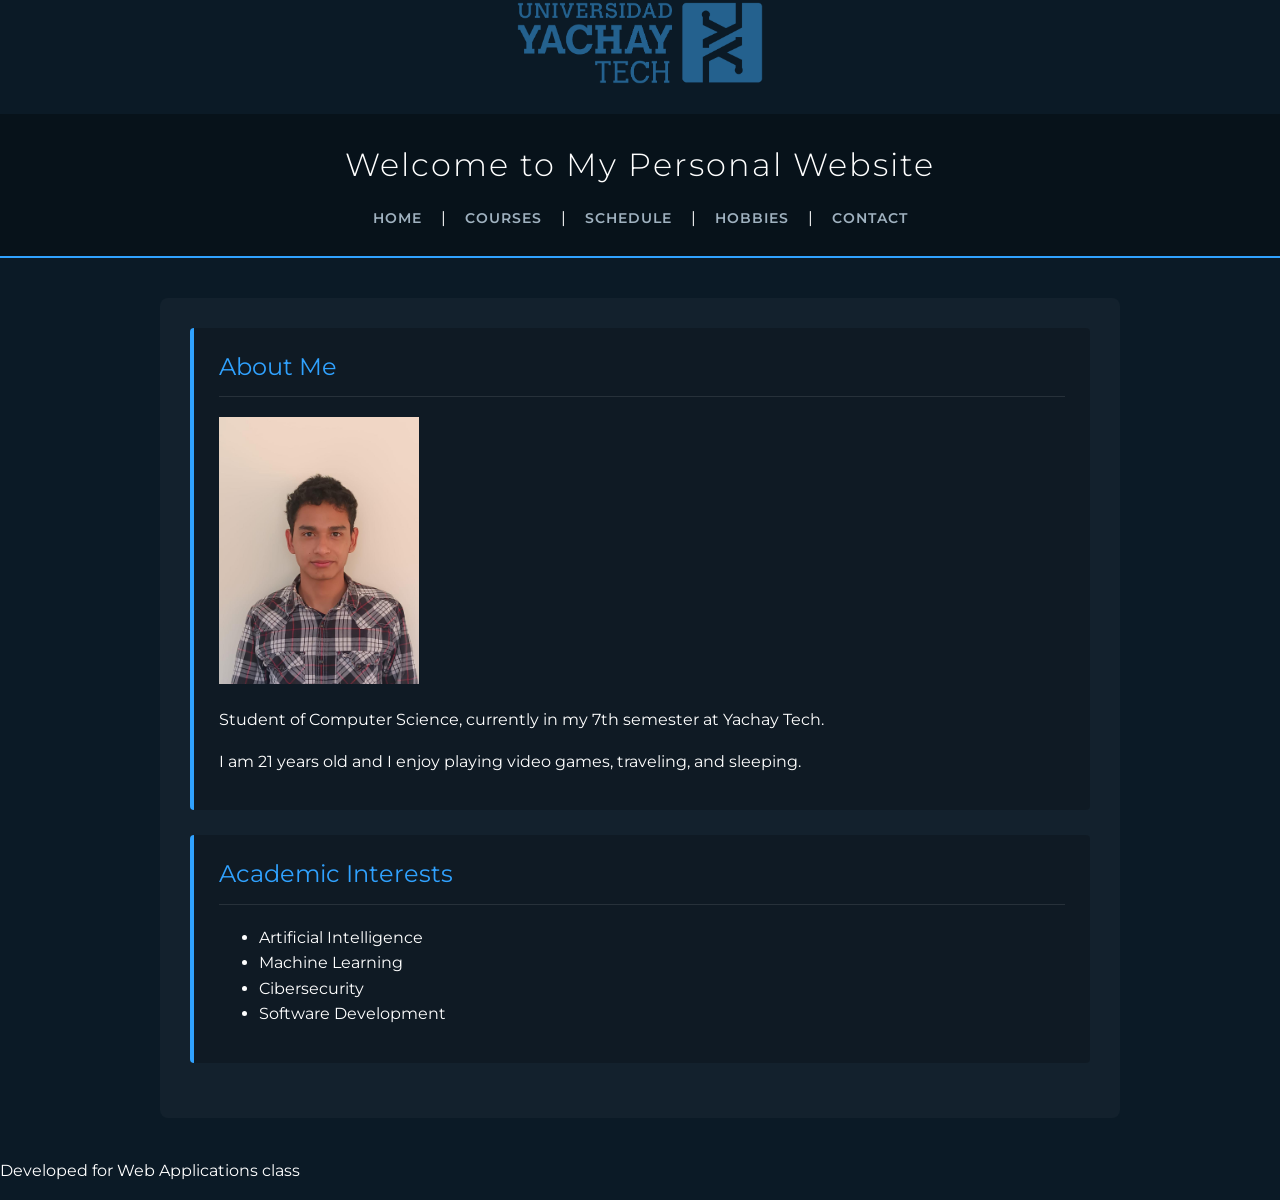
<file: index.html>
<!DOCTYPE html>
<html lang="en">

<head>
    <title>Home - My Website</title>
    <link rel="stylesheet" href="css/global.css">
    <link rel="stylesheet" href="css/layout.css">

</head>

<body>
    <!-- Logo de la Universidad -->
    <div style="text-align: center; margin-bottom: 20px;">
        <img src="images/Logo-YT-Azul-Transparencia.png" alt="Logo de Yachay Tech"
            style="max-width: 250px; height: auto;">
    </div>

    <header>
        <h1>Welcome to My Personal Website</h1>
        <nav>
            <a href="index.html">Home</a> |
            <a href="pages/courses.html">Courses</a> |
            <a href="pages/schedule.html">Schedule</a> |
            <a href="pages/hobbies.html">Hobbies</a> |
            <a href="pages/contact.html">Contact</a>
        </nav>
    </header>

    <main>
        <section>
            <h2>About Me</h2>
            <article>
                <img src="images/profile_picture.jpeg" alt="Profile Picture" width="200">
                <p> Student of Computer Science, currently in my 7th semester at Yachay Tech.</p>
                <p> I am 21 years old and I enjoy playing video games, traveling, and sleeping.</p>
            </article>
        </section>

        <section>
            <h2>Academic Interests</h2>
            <ul>
                <li>Artificial Intelligence</li>
                <li>Machine Learning</li>
                <li>Cibersecurity</li>
                <li>Software Development</li>
            </ul>
        </section>

    </main>

    <footer>
        <p>Developed for Web Applications class</p>
    </footer>
</body>

</html>
</file>
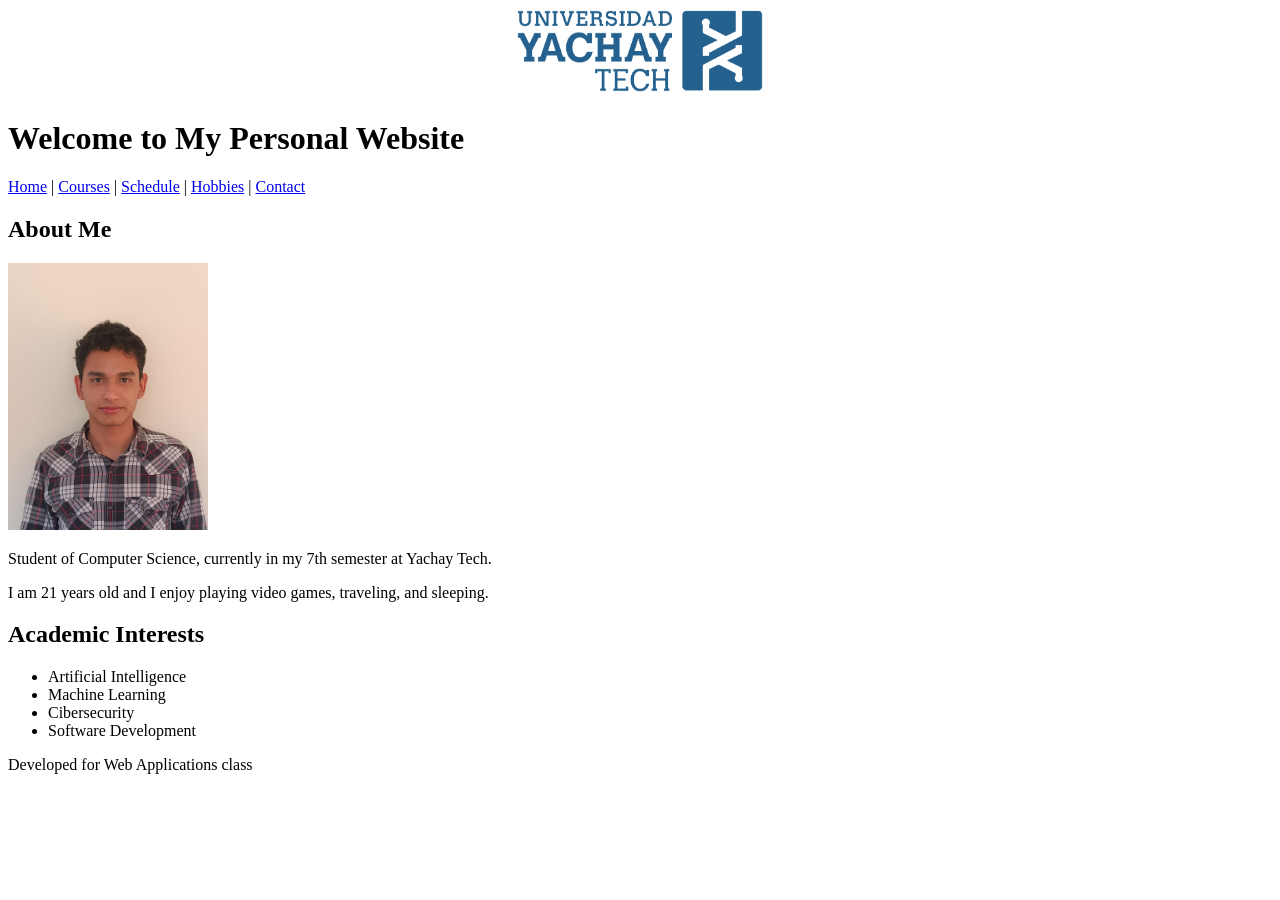
<file: HTML/Workshop_1/index.html>
<!DOCTYPE html>
<html lang="en">

<head>
    <title>Home - My Website</title>

</head>

<body>
    <!-- Logo de la Universidad -->
    <div style="text-align: center; margin-bottom: 20px;">
        <img src="images/Logo-YT-Azul-Transparencia.png" alt="Logo de Yachay Tech"
            style="max-width: 250px; height: auto;">
    </div>

    <header>
        <h1>Welcome to My Personal Website</h1>
        <nav>
            <a href="index.html">Home</a> |
            <a href="pages/courses.html">Courses</a> |
            <a href="pages/schedule.html">Schedule</a> |
            <a href="pages/hobbies.html">Hobbies</a> |
            <a href="pages/contact.html">Contact</a>
        </nav>
    </header>

    <main>
        <section>
            <h2>About Me</h2>
            <article>
                <img src="images/profile_picture.jpeg" alt="Profile Picture" width="200">
                <p> Student of Computer Science, currently in my 7th semester at Yachay Tech.</p>
                <p> I am 21 years old and I enjoy playing video games, traveling, and sleeping.</p>
            </article>
        </section>

        <section>
            <h2>Academic Interests</h2>
            <ul>
                <li>Artificial Intelligence</li>
                <li>Machine Learning</li>
                <li>Cibersecurity</li>
                <li>Software Development</li>
            </ul>
        </section>

    </main>

    <footer>
        <p>Developed for Web Applications class</p>
    </footer>
</body>

</html>
</file>
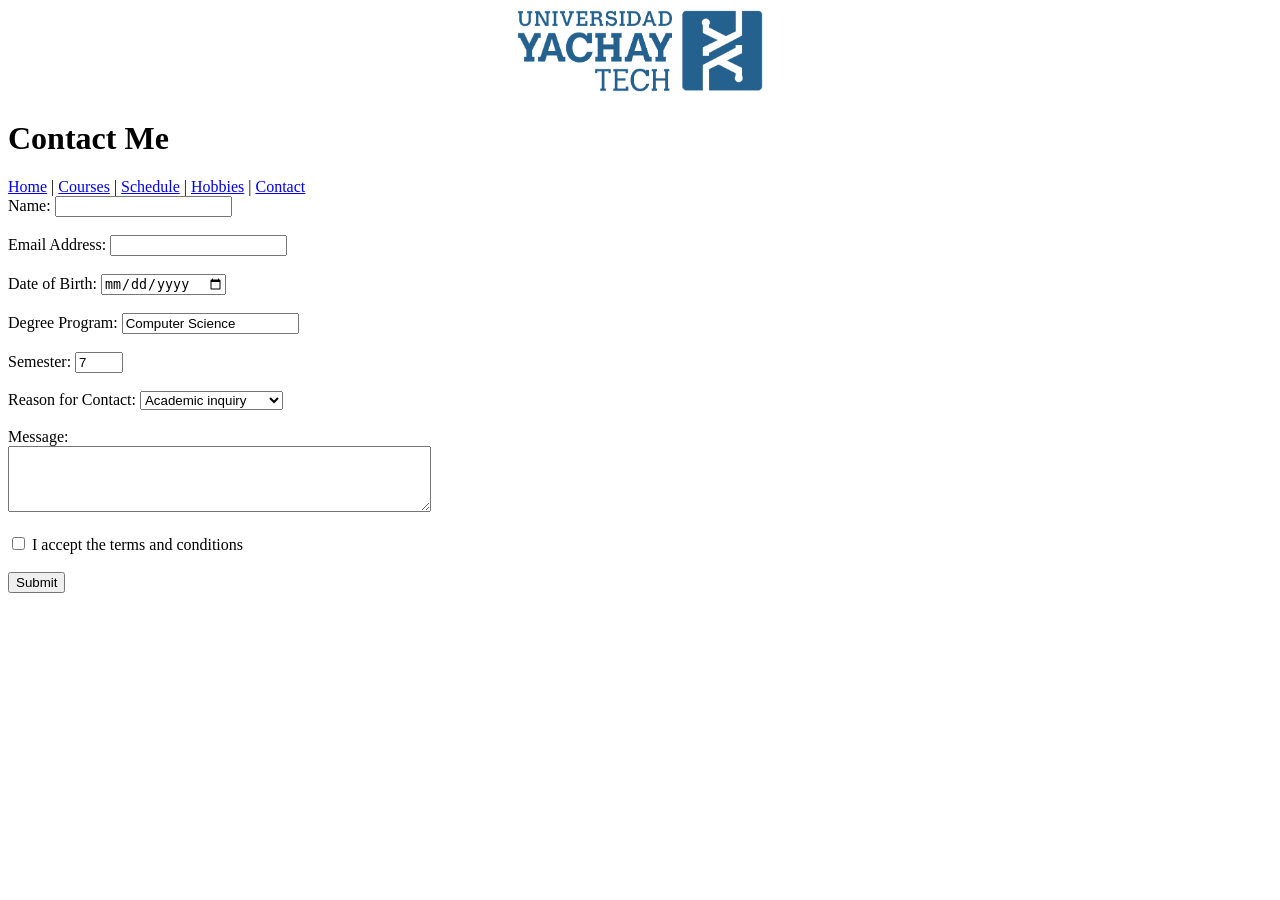
<file: pages/contact.html>
<!DOCTYPE html>
<html>

<head>
    <title>Contact</title>
</head>

<body>
    <!-- Logo de la Universidad -->
    <div style="text-align: center; margin-bottom: 20px;">
        <img src="../images/Logo-YT-Azul-Transparencia.png" alt="Logo de Yachay Tech"
            style="max-width: 250px; height: auto;">
    </div>

    <header>
        <h1>Contact Me</h1>
        <nav>
            <a href="../index.html">Home</a> |
            <a href="courses.html">Courses</a> |
            <a href="schedule.html">Schedule</a> |
            <a href="hobbies.html">Hobbies</a> |
            <a href="contact.html">Contact</a>
        </nav>
    </header>

    <main>
        <form action="#" method="get">
            <label for="name">Name:</label>
            <input type="text" id="name" name="name" required><br><br>

            <label for="email">Email Address:</label>
            <input type="email" id="email" name="email" required><br><br>

            <label for="dob">Date of Birth:</label>
            <input type="date" id="dob" name="dob"><br><br>

            <label for="program">Degree Program:</label>
            <input type="text" id="program" name="program" value="Computer Science"><br><br>

            <label for="semester">Semester:</label>
            <input type="number" id="semester" name="semester" value="7" min="1" max="10"><br><br>

            <label for="reason">Reason for Contact:</label>
            <select id="reason" name="reason">
                <option value="academic">Academic inquiry</option>
                <option value="project">Project collaboration</option>
                <option value="other">Other</option>
            </select><br><br>

            <label for="message">Message:</label><br>
            <textarea id="message" name="message" rows="4" cols="50"></textarea><br><br>

            <input type="checkbox" id="accept" name="accept" required>
            <label for="accept">I accept the terms and conditions</label><br><br>

            <input type="submit" value="Submit">
        </form>
    </main>
</body>

</html>
</file>
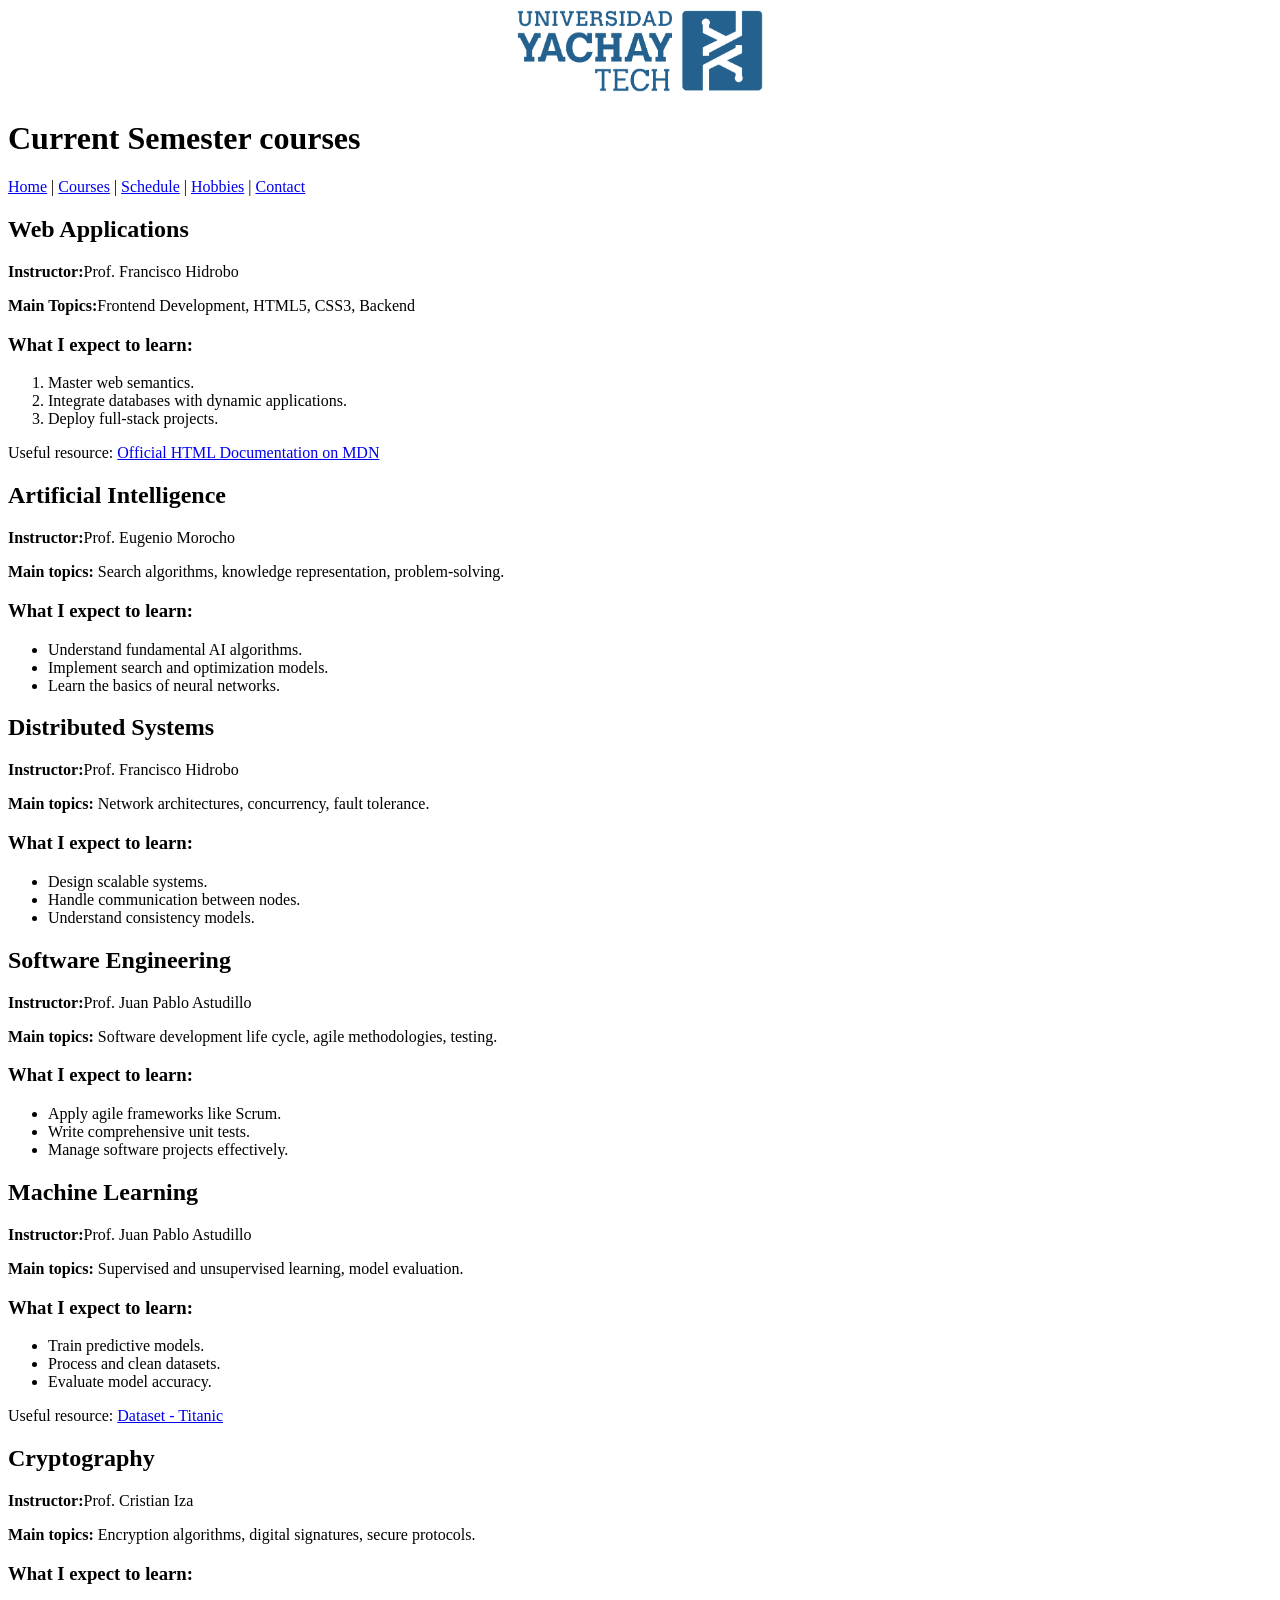
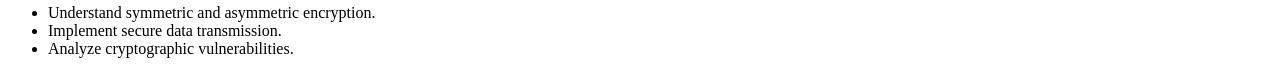
<file: pages/courses.html>
<!DOCTYPE html>
<html lang="en">

<head>
    <title>My Courses</title>
</head>

<body>
    <!-- Logo de la Universidad -->
    <div style="text-align: center; margin-bottom: 20px;">
        <img src="../images/Logo-YT-Azul-Transparencia.png" alt="Logo de Yachay Tech"
            style="max-width: 250px; height: auto;">
    </div>

    <header>
        <h1>Current Semester courses</h1>
        <nav>
            <a href="../index.html">Home</a> |
            <a href="courses.html">Courses</a> |
            <a href="schedule.html">Schedule</a> |
            <a href="hobbies.html">Hobbies</a> |
            <a href="contact.html">Contact</a>
        </nav>
    </header>
    <main>
        <section>
            <h2>Web Applications</h2>
            <p><strong>Instructor:</strong>Prof. Francisco Hidrobo</p>
            <p><strong>Main Topics:</strong>Frontend Development, HTML5, CSS3, Backend</p>
            <h3> What I expect to learn:</h3>
            <ol>
                <li>Master web semantics.</li>
                <li>Integrate databases with dynamic applications.</li>
                <li>Deploy full-stack projects.</li>
            </ol>
            <p>Useful resource: <a href="https://developer.mozilla.org/en-US/docs/Web/HTML" target="_blank">Official
                    HTML Documentation on MDN</a></p>
        </section>

        <section>
            <h2>Artificial Intelligence</h2>
            <p><strong>Instructor:</strong>Prof. Eugenio Morocho</p>
            <p><strong>Main topics:</strong> Search algorithms, knowledge representation, problem-solving.</p>
            <h3>What I expect to learn:</h3>
            <ul>
                <li>Understand fundamental AI algorithms.</li>
                <li>Implement search and optimization models.</li>
                <li>Learn the basics of neural networks.</li>
            </ul>
        </section>

        <section>
            <h2>Distributed Systems</h2>
            <p><strong>Instructor:</strong>Prof. Francisco Hidrobo</p>
            <p><strong>Main topics:</strong> Network architectures, concurrency, fault tolerance.</p>
            <h3>What I expect to learn:</h3>
            <ul>
                <li>Design scalable systems.</li>
                <li>Handle communication between nodes.</li>
                <li>Understand consistency models.</li>
            </ul>
        </section>

        <section>
            <h2>Software Engineering</h2>
            <p><strong>Instructor:</strong>Prof. Juan Pablo Astudillo</p>
            <p><strong>Main topics:</strong> Software development life cycle, agile methodologies, testing.</p>
            <h3>What I expect to learn:</h3>
            <ul>
                <li>Apply agile frameworks like Scrum.</li>
                <li>Write comprehensive unit tests.</li>
                <li>Manage software projects effectively.</li>
            </ul>
        </section>

        <section>
            <h2>Machine Learning</h2>
            <p><strong>Instructor:</strong>Prof. Juan Pablo Astudillo</p>
            <p><strong>Main topics:</strong> Supervised and unsupervised learning, model evaluation.</p>
            <h3>What I expect to learn:</h3>
            <ul>
                <li>Train predictive models.</li>
                <li>Process and clean datasets.</li>
                <li>Evaluate model accuracy.</li>
            </ul>
            <p>Useful resource: <a href="https://www.kaggle.com/competitions/titanic" target="_blank">Dataset -
                    Titanic</a></p>

        </section>

        <section>
            <h2>Cryptography</h2>
            <p><strong>Instructor:</strong>Prof. Cristian Iza</p>
            <p><strong>Main topics:</strong> Encryption algorithms, digital signatures, secure protocols.</p>
            <h3>What I expect to learn:</h3>
            <ul>
                <li>Understand symmetric and asymmetric encryption.</li>
                <li>Implement secure data transmission.</li>
                <li>Analyze cryptographic vulnerabilities.</li>
            </ul>
        </section>

</body>

</html>
</file>
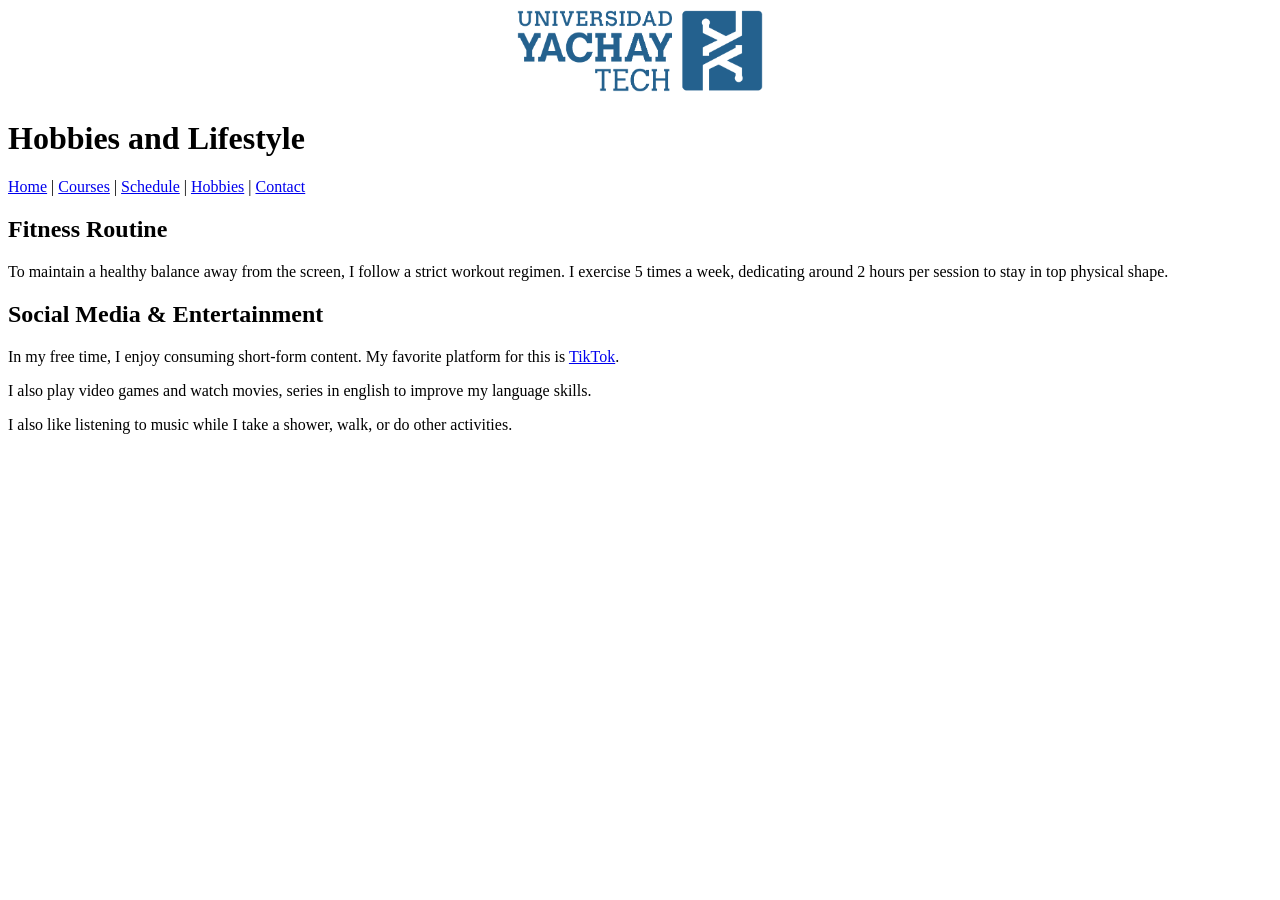
<file: pages/hobbies.html>
<!DOCTYPE html>
<html>

<head>
    <title>Hobbies & Interests</title>
</head>

<body>
    <!-- Logo de la Universidad -->
    <div style="text-align: center; margin-bottom: 20px;">
        <img src="../images/Logo-YT-Azul-Transparencia.png" alt="Logo de Yachay Tech"
            style="max-width: 250px; height: auto;">
    </div>

    <header>
        <h1>Hobbies and Lifestyle</h1>
        <nav>
            <a href="../index.html">Home</a> |
            <a href="courses.html">Courses</a> |
            <a href="schedule.html">Schedule</a> |
            <a href="hobbies.html">Hobbies</a> |
            <a href="contact.html">Contact</a>
        </nav>
    </header>

    <main>
        <section>
            <h2>Fitness Routine</h2>
            <p>To maintain a healthy balance away from the screen, I follow a strict workout regimen. I exercise 5 times
                a week, dedicating around 2 hours per session to stay in top physical shape.</p>
        </section>

        <section>
            <h2>Social Media & Entertainment</h2>
            <p>In my free time, I enjoy consuming short-form content. My favorite platform for this is <a
                    href="https://www.tiktok.com" target="_blank">TikTok</a>.</p>
            <p> I also play video games and watch movies, series in english to improve my language skills.</p>
            <p> I also like listening to music while I take a shower, walk, or do other activities.</p>
        </section>
    </main>
</body>

</html>
</file>
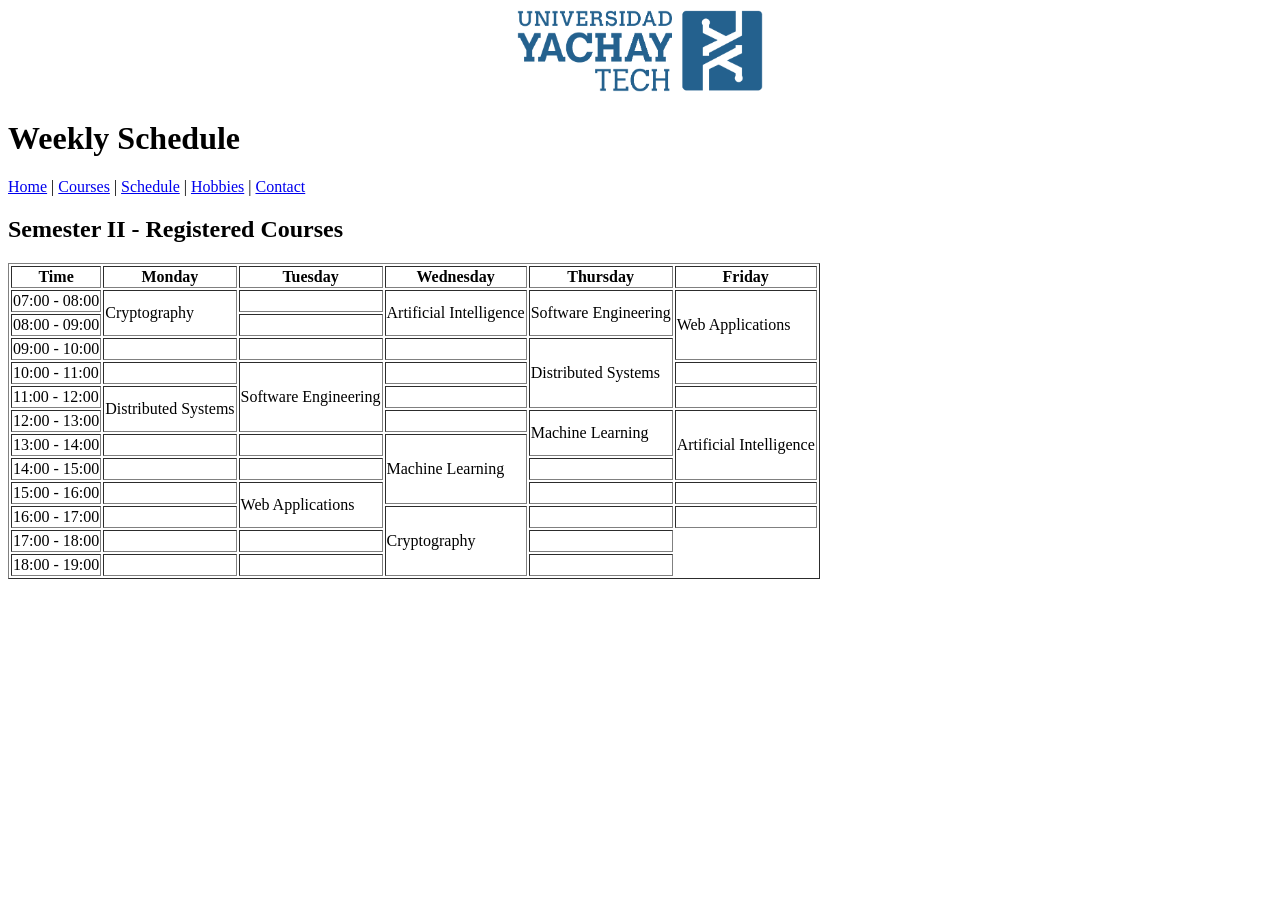
<file: pages/schedule.html>
<!DOCTYPE html>
<html>

<head>
    <title>Class Schedule</title>
</head>

<body>

    <!-- Logo de la Universidad -->
    <div style="text-align: center; margin-bottom: 20px;">
        <img src="../images/Logo-YT-Azul-Transparencia.png" alt="Logo de Yachay Tech"
            style="max-width: 250px; height: auto;">
    </div>

    <header>
        <h1>Weekly Schedule</h1>
        <nav>
            <a href="../index.html">Home</a> |
            <a href="courses.html">Courses</a> |
            <a href="schedule.html">Schedule</a> |
            <a href="hobbies.html">Hobbies</a> |
            <a href="contact.html">Contact</a>
        </nav>
    </header>

    <main>
        <h2>Semester II - Registered Courses</h2>
        <table border="1">
            <tr>
                <th>Time</th>
                <th>Monday</th>
                <th>Tuesday</th>
                <th>Wednesday</th>
                <th>Thursday</th>
                <th>Friday</th>
            </tr>
            <!-- 07:00 -->
            <tr>
                <td>07:00 - 08:00</td>
                <td rowspan="2">Cryptography</td>
                <td></td>
                <td rowspan="2">Artificial Intelligence</td>
                <td rowspan="2">Software Engineering</td>
                <td rowspan="3">Web Applications</td>
            </tr>
            <!-- 08:00 -->
            <tr>
                <td>08:00 - 09:00</td>
                <!-- Lunes ocupado -->
                <td></td>
                <!-- Miércoles, Jueves y Viernes ocupados -->
            </tr>
            <!-- 09:00 -->
            <tr>
                <td>09:00 - 10:00</td>
                <td></td>
                <td></td>
                <td></td>
                <td rowspan="3">Distributed Systems</td>
                <!-- Viernes ocupado -->
            </tr>
            <!-- 10:00 -->
            <tr>
                <td>10:00 - 11:00</td>
                <td></td>
                <td rowspan="3">Software Engineering</td>
                <td></td>
                <!-- Jueves ocupado -->
                <td></td>
            </tr>
            <!-- 11:00 -->
            <tr>
                <td>11:00 - 12:00</td>
                <td rowspan="2">Distributed Systems</td>
                <!-- Martes ocupado -->
                <td></td>
                <!-- Jueves ocupado -->
                <td></td>
            </tr>
            <!-- 12:00 -->
            <tr>
                <td>12:00 - 13:00</td>
                <!-- Lunes ocupado -->
                <!-- Martes ocupado -->
                <td></td>
                <td rowspan="2">Machine Learning</td>
                <td rowspan="3">Artificial Intelligence</td>
            </tr>
            <!-- 13:00 -->
            <tr>
                <td>13:00 - 14:00</td>
                <td></td>
                <td></td>
                <td rowspan="3">Machine Learning</td>
                <!-- Jueves ocupado -->
                <!-- Viernes ocupado -->
            </tr>
            <!-- 14:00 -->
            <tr>
                <td>14:00 - 15:00</td>
                <td></td>
                <td></td>
                <!-- Miércoles ocupado -->
                <td></td>
                <!-- Viernes ocupado -->
            </tr>
            <!-- 15:00 -->
            <tr>
                <td>15:00 - 16:00</td>
                <td></td>
                <td rowspan="2">Web Applications</td>
                <!-- Miércoles ocupado -->
                <td></td>
                <td></td>
            </tr>
            <!-- 16:00 -->
            <tr>
                <td>16:00 - 17:00</td>
                <td></td>
                <!-- Martes ocupado -->
                <td rowspan="3">Cryptography</td>
                <td></td>
                <td></td>
            </tr>
            <!-- 17:00 -->
            <tr>
                <td>17:00 - 18:00</td>
                <td></td>
                <!-- Martes ocupado -->
                <!-- Miércoles ocupado -->
                <td></td>
                <td></td>
            </tr>
            <!-- 18:00 -->
            <tr>
                <td>18:00 - 19:00</td>
                <td></td>
                <!-- Martes ocupado -->
                <!-- Miércoles ocupado -->
                <td></td>
                <td></td>
            </tr>
        </table>
    </main>
</body>

</html>
</file>
<file: css/global.css>
/* Importamos una tipografía moderna desde Google Fonts */
@import url('https://fonts.googleapis.com/css2?family=Montserrat:wght@300;400;600&display=swap');

body {
    font-family: 'Montserrat', sans-serif;
    background-color: #0b1a26;
    /* Fondo azul oscuro de tu imagen */
    color: #ffffff;
    /* Texto blanco */
    line-height: 1.6;
    margin: 0;
    padding: 0;
}

main {
    max-width: 900px;
    margin: 40px auto;
    padding: 30px;
    /* Un fondo ligeramente transparente para que el texto resalte */
    background-color: rgba(255, 255, 255, 0.03);
    border-radius: 8px;
}

header {
    text-align: center;
    background-color: #07121a;
    /* Un tono aún más oscuro para el menú superior */
    padding: 25px 0;
    border-bottom: 2px solid #30a2ff;
    /* Línea decorativa azul brillante */
}

header h1 {
    margin: 0 0 15px 0;
    font-weight: 300;
    letter-spacing: 2px;
}

/* Diseño del menú de navegación */
nav a {
    color: #a0b2c0;
    /* Gris azulado para los enlaces inactivos */
    text-decoration: none;
    font-size: 14px;
    font-weight: 600;
    letter-spacing: 1px;
    text-transform: uppercase;
    /* Letras en mayúscula como en la imagen */
    padding: 0 15px;
    transition: color 0.3s ease;
}

nav a:hover {
    color: #30a2ff;
    /* Acento azul brillante al pasar el ratón */
}

/* Enlaces generales en el texto */
a {
    color: #30a2ff;
    text-decoration: none;
}

a:hover {
    text-decoration: underline;
}
</file>
<file: css/layout.css>
section {
    background-color: rgba(0, 0, 0, 0.2);
    /* Fondo sutil para las tarjetas */
    border-left: 4px solid #30a2ff;
    /* Línea lateral azul brillante */
    padding: 20px 25px;
    margin-bottom: 25px;
    border-radius: 4px;
}

section h2 {
    color: #30a2ff;
    font-weight: 400;
    margin-top: 0;
    border-bottom: 1px solid rgba(255, 255, 255, 0.1);
    padding-bottom: 10px;
}

/* Adaptación de la tabla de horario */
table {
    width: 100%;
    border-collapse: collapse;
    margin-top: 20px;
}

th,
td {
    border: 1px solid rgba(255, 255, 255, 0.1);
    padding: 12px;
    text-align: center;
}

th {
    background-color: #07121a;
    color: #30a2ff;
    text-transform: uppercase;
    font-size: 14px;
}

td[rowspan] {
    background-color: rgba(48, 162, 255, 0.1);
    /* Azul brillante muy transparente */
    color: #ffffff;
    font-weight: 600;
}
</file>
